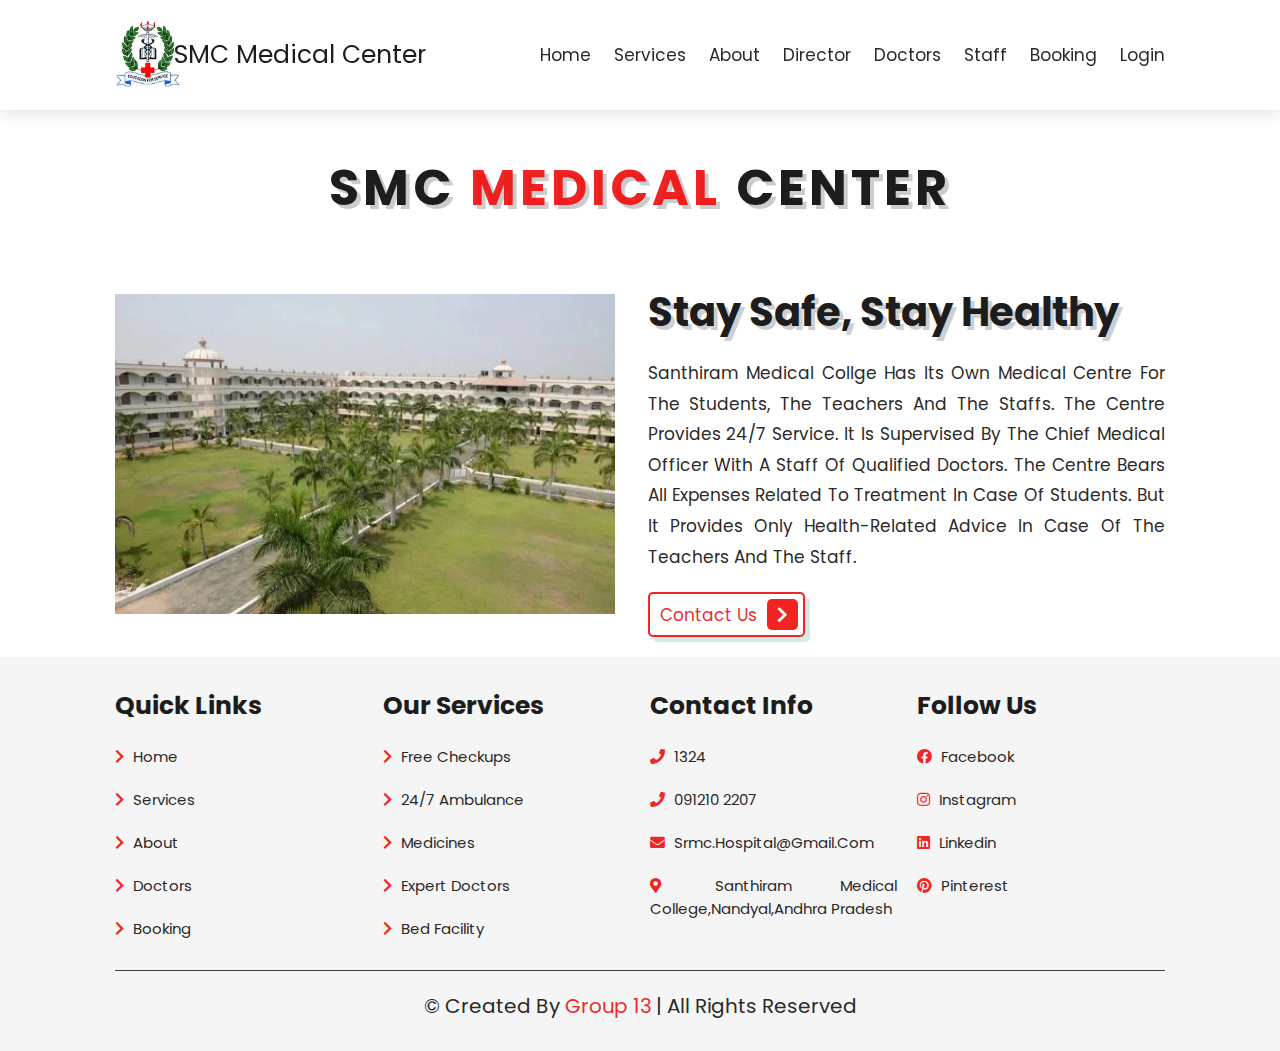
<file: index.html>
<!DOCTYPE html>
<html lang="en">

<head>
    <meta charset="UTF-8">
    <meta http-equiv="X-UA-Compatible" content="IE=edge">
    <meta name="viewport" content="width=device-width, initial-scale=1.0">
    <title>SMC Medical Center</title>
    <link rel="shortcut icon" href="https://juniv.edu/images/favicon.ico">
    <!-- font awesome cdn link  -->
    <link rel="stylesheet" href="https://cdnjs.cloudflare.com/ajax/libs/font-awesome/5.15.4/css/all.min.css">

    <!-- custom css file link  -->
    <link rel="stylesheet" href="style.css">

</head>

<body>

    <!-- header section starts  -->
 
    <header class="header">
        <img src="images/logo.jpeg" alt style="height: 70px; width: 65px;">
        <a href="" class="logo">SMC Medical Center</a>


        <nav class="navbar">
            <a href="index.html">Home</a>
            <a href="/html/services.html">Services</a>
            <a href="/html/about.html">About</a>
            <a href="/html/director.html">Director</a>
            <a href="/html/doctors.html">Doctors</a>
            <a href="/html/staff.html">Staff</a>
            <a href="http://localhost:3000/php/booking.php">Booking</a>
            <a href="http://localhost:3000/php/index.php">Login</a>
        </nav>

        <div id="menu-btn" class="fas fa-bars"></div>

    </header>

    <!-- header section ends -->

    <!-- home section starts  -->

    <h1 class="heading"> SMC <span>Medical</span> center</h1>

    <section class="home" id="home">


        <div class="image">
            <img src="images/home.webp" alt="">
        </div>

        <div class="content">
            <h3>stay safe, stay healthy</h3>
            <p>Santhiram Medical Collge has its own medical centre for the Students, The Teachers and the Staffs. The
                Centre Provides 24/7 Service. It is supervised by the Chief Medical Officer with a Staff of
                Qualified Doctors. The Centre Bears all expenses related to treatment in case of Students. But it
                provides only Health-Related advice in case of the Teachers and the Staff.</p>
            <a href="#" class="btn"> Contact Us <span class="fas fa-chevron-right"></span> </a>
        </div>

    </section>

    <!-- home section ends -->







    <!-- footer section starts  -->

    <section class="footer">

        <div class="box-container">

            <div class="box">
                <h3>quick links</h3>
                <a href="/html/index.html"> <i class="fas fa-chevron-right"></i> Home </a>
                <a href="services.html"> <i class="fas fa-chevron-right"></i> Services </a>
                <a href="about.html"> <i class="fas fa-chevron-right"></i> About </a>
                <a href="doctors.html"> <i class="fas fa-chevron-right"></i> Doctors </a>
                <a href="http://localhost:3000/php/booking.php"> <i class="fas fa-chevron-right"></i> Booking </a>
            </div>

            <div class="box">
                <h3>our services</h3>
                <a href="#"> <i class="fas fa-chevron-right"></i> Free Checkups </a>
                <a href="#"> <i class="fas fa-chevron-right"></i> 24/7 Ambulance </a>
                <a href="#"> <i class="fas fa-chevron-right"></i> Medicines </a>
                <a href="#"> <i class="fas fa-chevron-right"></i> Expert Doctors </a>
                <a href="#"> <i class="fas fa-chevron-right"></i> Bed Facility </a>
            </div>

            <div class="box">
                <h3>contact info</h3>
                <a href="#"> <i class="fas fa-phone"></i> 1324 </a>
                <a href="#"> <i class="fas fa-phone"></i> 091210 2207</a>
                <a href="#"> <i class="fas fa-envelope"></i> srmc.hospital@gmail.com </a>
                <a href="https://www.mappls.com/kskj3m"> <i class="fas fa-map-marker-alt"></i> Santhiram Medical College,Nandyal,Andhra pradesh </a>
            </div>

            <div class="box">
                <h3>follow us</h3>
                <a target="_blank"  href="https://www.facebook.com/santhirammedicalcollege/"><i class="fab fa-facebook"></i> facebook </a>
                <a href="https://www.instagram.com/explore/locations/230516817652678/santhiram-medical-college-general-hospital/?hl=en"> <i class="fab fa-instagram"></i> instagram </a>
                <a href="https://in.linkedin.com/company/santhiram-medical-college-&-general-hospital"> <i class="fab fa-linkedin"></i> linkedin </a>
                <a href="https://www.orchidfoundation.info/college/santhiram-medical-college-nandyal"> <i class="fab fa-pinterest"></i> pinterest </a>
            </div>

        </div>

        <div class="credit">&copy; Created by <span>Group 13</span> | All Rights Reserved </div>

    </section>

    <!-- footer section ends -->


    <!-- custom js file link  -->
    <script src="script.js"></script>

</body>
</html>
</file>
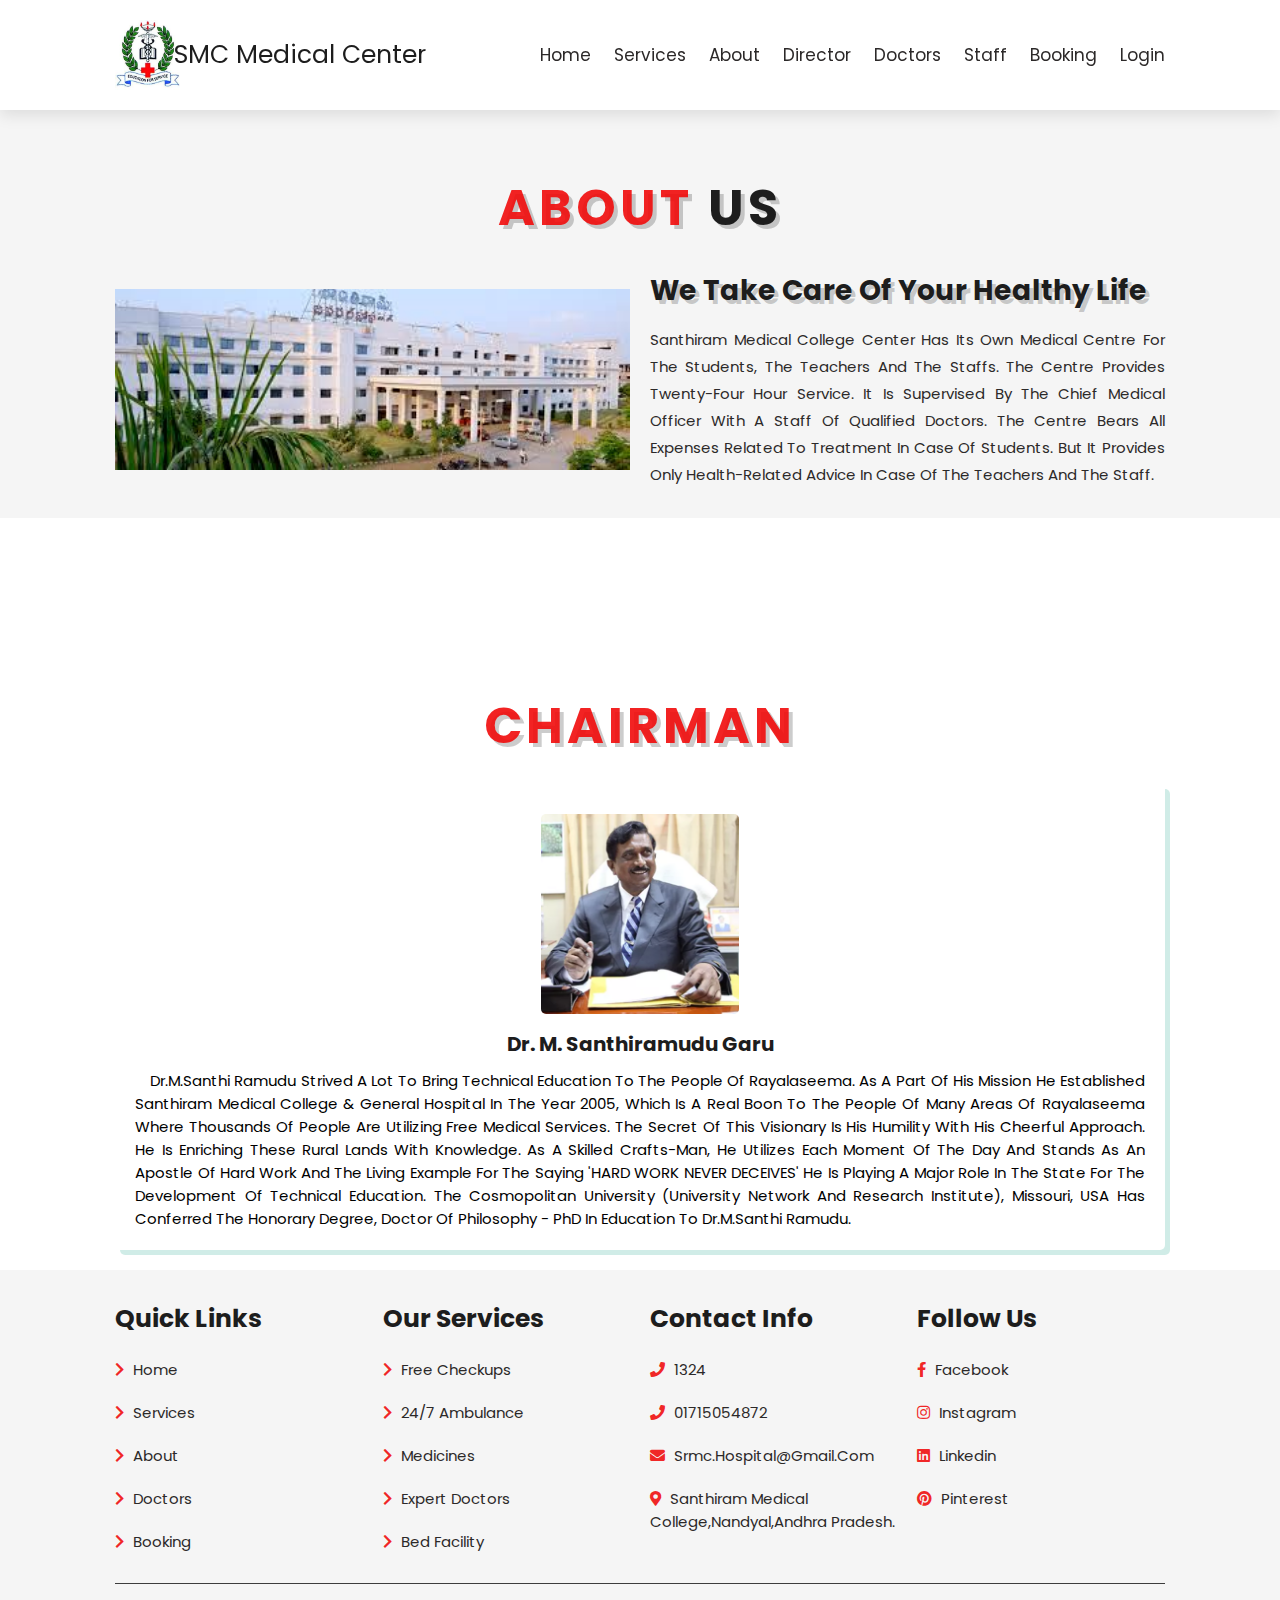
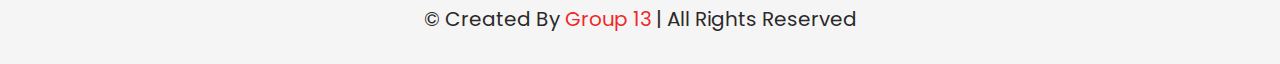
<file: html/about.html>
<!DOCTYPE html>
<html lang="en">

<head>
    <meta charset="UTF-8">
    <meta http-equiv="X-UA-Compatible" content="IE=edge">
    <meta name="viewport" content="width=device-width, initial-scale=1.0">
    <title>SMC Medical Center</title>
    <link rel="shortcut icon" href="https://juniv.edu/images/favicon.ico">
    <!-- font awesome cdn link  -->
    <link rel="stylesheet" href="https://cdnjs.cloudflare.com/ajax/libs/font-awesome/5.15.4/css/all.min.css">

    <!-- custom css file link  -->
    <link rel="stylesheet" href="/css/style.css">
    <link rel="stylesheet" href="/css/about.css">

</head>

<body>

    <!-- header section starts  -->

    <header class="header">
        <img src="../images/logo.jpeg" alt style="height: 70px; width: 65px;">
        <a href="" class="logo">SMC Medical Center</a>

        <nav class="navbar">
            <a href="/html/index.html">home</a>
            <a href="/html/services.html">services</a>
            <a href="/html/about.html">about</a>
            <a href="/html/director.html">director</a>
            <a href="/html/doctors.html">doctors</a>
            <a href="/html/staff.html">staff</a>
            <a href="http://localhost:3000/php/booking.php">booking</a>
            <a href="http://localhost:3000/php/index.php">login</a>
        </nav>

        <div id="menu-btn" class="fas fa-bars"></div>

    </header>

    <!-- header section ends -->






    <!-- about section starts  -->

    <section class="about" id="about">

        <h1 class="heading"> <span>about</span> us </h1>

        <div class="row">

            <div class="image">
                <img src="../images/download.jpg" alt="">
            </div>

            <div class="content">
                <h3>we take care of your healthy life</h3>
                <p class="text">Santhiram Medical College center has its own Medical Centre for the students, the teachers and the staffs.
                    The centre provides twenty-four hour service. It is supervised by the Chief Medical Officer with a
                    staff of qualified doctors. The centre bears all expenses related to treatment in case of students.
                    But it provides only health-related advice in case of the teachers and the staff.
                </p>
            </div>


        </div>
        




    </section>

    <!-- about section ends -->
     <section class="founder" id="founder">

        <h1 class="heading"> <span>Chairman</span> </h1>

        <div class="box-container">

            <div class="box">
                <img src="../images/Chairman.png" alt="">
                <h3>Dr. M. Santhiramudu Garu</h3>
                <div class="share">
                    <p> Dr.M.Santhi Ramudu strived a lot to bring technical education to the people of Rayalaseema.
                         As a part of his Mission he established Santhiram Medical College & General Hospital in the year 2005, 
                         which is a real boon to the people of many areas of rayalaseema where thousands of people are utilizing 
                         free medical services. The secret of this visionary is his humility with his cheerful approach. 
                         He is enriching these rural lands with knowledge. As a skilled crafts-man, he utilizes each moment of 
                         the day and stands as an apostle of hard work and the living example for the saying 'HARD WORK NEVER DECEIVES'    
                         He is playing a major role in the State for the development of technical education. 
                         The cosmopolitan university (university network and research institute), Missouri, USA has conferred the honorary degree,
                          doctor of philosophy - PhD in education to Dr.M.Santhi Ramudu.</p>
                </div>
            </div>


        </div>

    </section>

    <!-- director section  ends -->
   







   <!-- footer section starts  -->

   <section class="footer">

    <div class="box-container">

        <div class="box">
            <h3>quick links</h3>
            <a href="/html/index.html"> <i class="fas fa-chevron-right"></i> home </a>
            <a href="/html/services.html"> <i class="fas fa-chevron-right"></i> services </a>
            <a href="/html/about.html"> <i class="fas fa-chevron-right"></i> about </a>
            <a href="/html/doctors.html"> <i class="fas fa-chevron-right"></i> doctors </a>
            <a href="http://localhost:3000/php/booking.php"> <i class="fas fa-chevron-right"></i> booking </a>
        </div>

        <div class="box">
            <h3>our services</h3>
            <a href="/html/services.html"> <i class="fas fa-chevron-right"></i> Free Checkups </a>
            <a href="/html/services.html"> <i class="fas fa-chevron-right"></i> 24/7 Ambulance </a>
            <a href="/html/services.html"> <i class="fas fa-chevron-right"></i> Medicines </a>
            <a href="/html/doctors.html"> <i class="fas fa-chevron-right"></i> Expert Doctors </a>
            <a href="/html/services.html"> <i class="fas fa-chevron-right"></i> Bed Facility </a>
        </div>

        <div class="box">
            <h3>contact info</h3>
            <a href="#"> <i class="fas fa-phone"></i> 1324 </a>
            <a href="#"> <i class="fas fa-phone"></i> 01715054872 </a>
            <a href="#"> <i class="fas fa-envelope"></i>  srmc.hospital@gmail.com  </a>
            <a href="https://www.mappls.com/kskj3m"> <i class="fas fa-map-marker-alt"></i>  Santhiram Medical College,Nandyal,Andhra pradesh. </a>
        </div>

        <div class="box">
            <h3>follow us</h3>
            <a href="https://www.facebook.com/santhirammedicalcollege/"> <i class="fab fa-facebook-f"></i> facebook </a>
            <a href="https://www.instagram.com/explore/locations/230516817652678/santhiram-medical-college-general-hospital/?hl=en"><i class="fab fa-instagram"></i> instagram </a>
            <a href="https://in.linkedin.com/company/santhiram-medical-college-&-general-hospital"> <i class="fab fa-linkedin"></i> linkedin </a>
            <a href="https://www.orchidfoundation.info/college/santhiram-medical-college-nandyal"> <i class="fab fa-pinterest"></i> pinterest </a>
        </div>

    </div>

    <div class="credit">&copy; Created by <span>Group 13</span> | All Rights Reserved </div>

</section>

<!-- footer section ends -->



    <!-- custom js file link  -->
    <script src="../java script/script.js"></script>

</body>

</html>
</file>
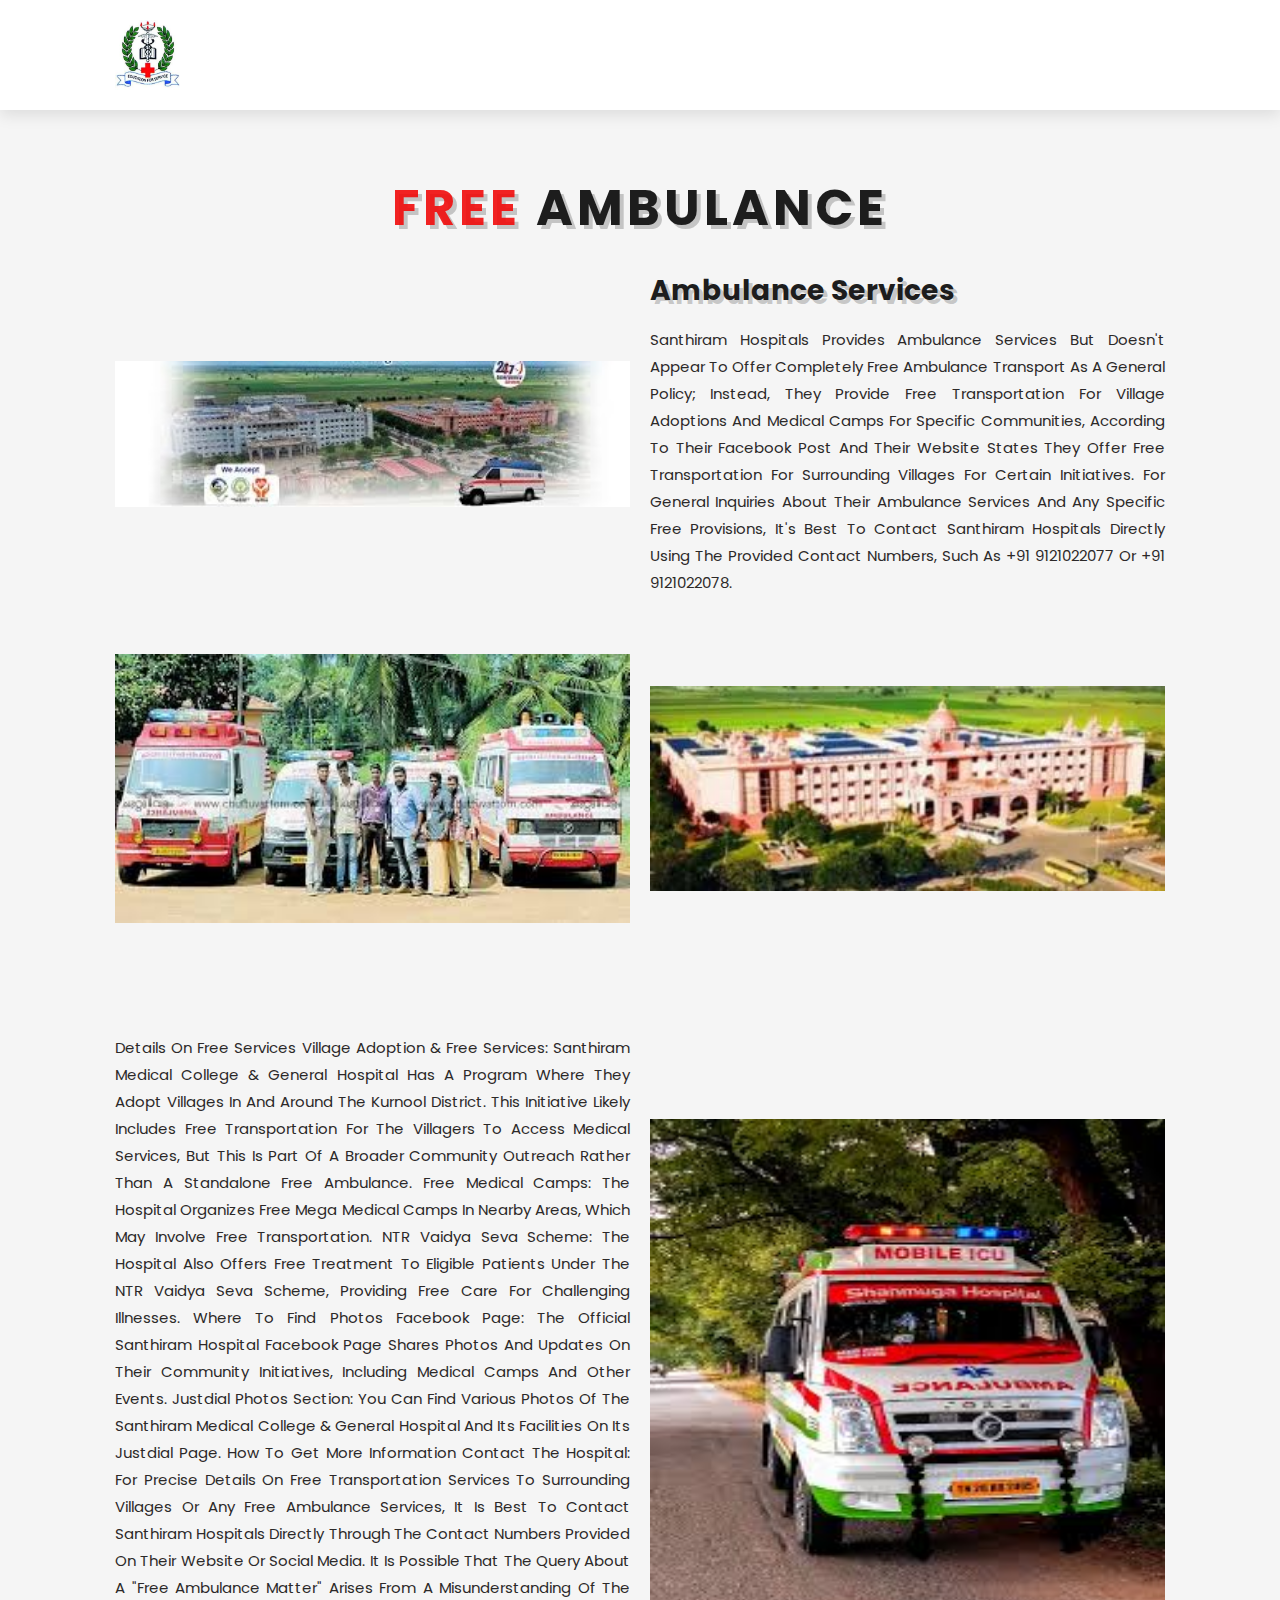
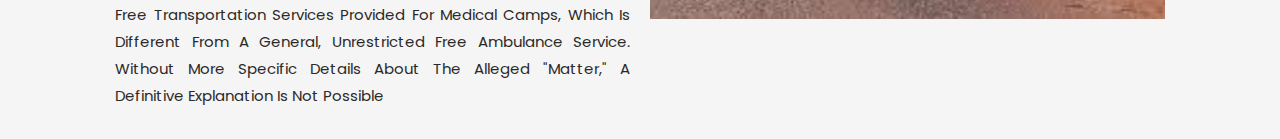
<file: html/ambulence.html>
<!DOCTYPE html>
<html lang="en">

<head>
    <meta charset="UTF-8">
    <meta http-equiv="X-UA-Compatible" content="IE=edge">
    <meta name="viewport" content="width=device-width, initial-scale=1.0">
    <title>SMC Medical Center</title>
    <link rel="shortcut icon" href="https://juniv.edu/images/favicon.ico">
    <!-- font awesome cdn link  -->
    <link rel="stylesheet" href="https://cdnjs.cloudflare.com/ajax/libs/font-awesome/5.15.4/css/all.min.css">

    <!-- custom css file link  -->
    <link rel="stylesheet" href="/css/style.css">
    <link rel="stylesheet" href="/css/about.css">

</head>

<body>

    <!-- header section starts  -->

    <header class="header">
        <img src="../images/logo.jpeg" alt style="height: 70px; width: 65px;">
    </header>
    <section class="about" id="about">

        <h1 class="heading"> <span>Free</span> Ambulance </h1>

        <div class="row">

            <div class="image">
                <img src="../images/a3.jpg" alt="">
            </div>

            <div class="content">
                <h3>Ambulance Services</h3>
                <p class="text">Santhiram Hospitals provides ambulance services but doesn't appear to offer completely 
                    free ambulance transport as a general policy; instead, they provide free transportation for village 
                    adoptions and medical camps for specific communities, according to their Facebook post and their website
                    states they offer free transportation for surrounding villages for certain initiatives. 
                    For general inquiries about their ambulance services and any specific free provisions, it's best to
                     contact Santhiram Hospitals directly using the provided contact numbers, such as +91 9121022077 or 
                     +91 9121022078. 
                </p>
            </div>


        </div>
        <br>
        <br>
        <br>
        <div class="row">

            <div class="image">
                   <img src="../images/a1.jpg" alt="">
            </div>
            <div class="image">
                <div class="content">
                
                   <img src="../images/a5.jpg" alt="">
                </div>

                
                
            </div>


        </div>
        <br>
        <br>
        <br>
        <br>
        <br>
        <br>
        <div class="row">

            <div class="image">
                <div class="content">
                 <p class="text">
                    Details on Free Services
Village Adoption & Free Services: Santhiram Medical College & General Hospital has a program where they adopt villages in and around the Kurnool district. This initiative likely includes free transportation for the villagers to access medical services, but this is part of a broader community outreach rather than a standalone free ambulance. 
Free Medical Camps: The hospital organizes free mega medical camps in nearby areas, which may involve free transportation. 
NTR Vaidya Seva Scheme: The hospital also offers free treatment to eligible patients under the NTR Vaidya Seva scheme, providing free care for challenging illnesses. 
Where to Find Photos
Facebook Page: The official Santhiram Hospital Facebook page shares photos and updates on their community initiatives, including medical camps and other events. 
Justdial Photos Section: You can find various photos of the Santhiram Medical College & General Hospital and its facilities on its Justdial page. 
How to Get More Information 
Contact the Hospital: For precise details on free transportation services to surrounding villages or any free ambulance services, it is best to contact Santhiram Hospitals directly through the contact numbers provided on their website or social media.
It is possible that the query about a "free ambulance matter" arises from a misunderstanding of the free transportation services provided for medical camps, which is different from a general, unrestricted free ambulance service. Without more specific details about the alleged "matter," a definitive explanation is not possible
                 </p>
                </div>
                   
            </div>
            <div class="content">
                <div class="image">
                  <img src="../images/a2.jpg" alt="" height="500" width="200">
                </div>
            </div>


                
                
            </div>


        </div>
        
        




    </section>
</body>
</html>
</file>
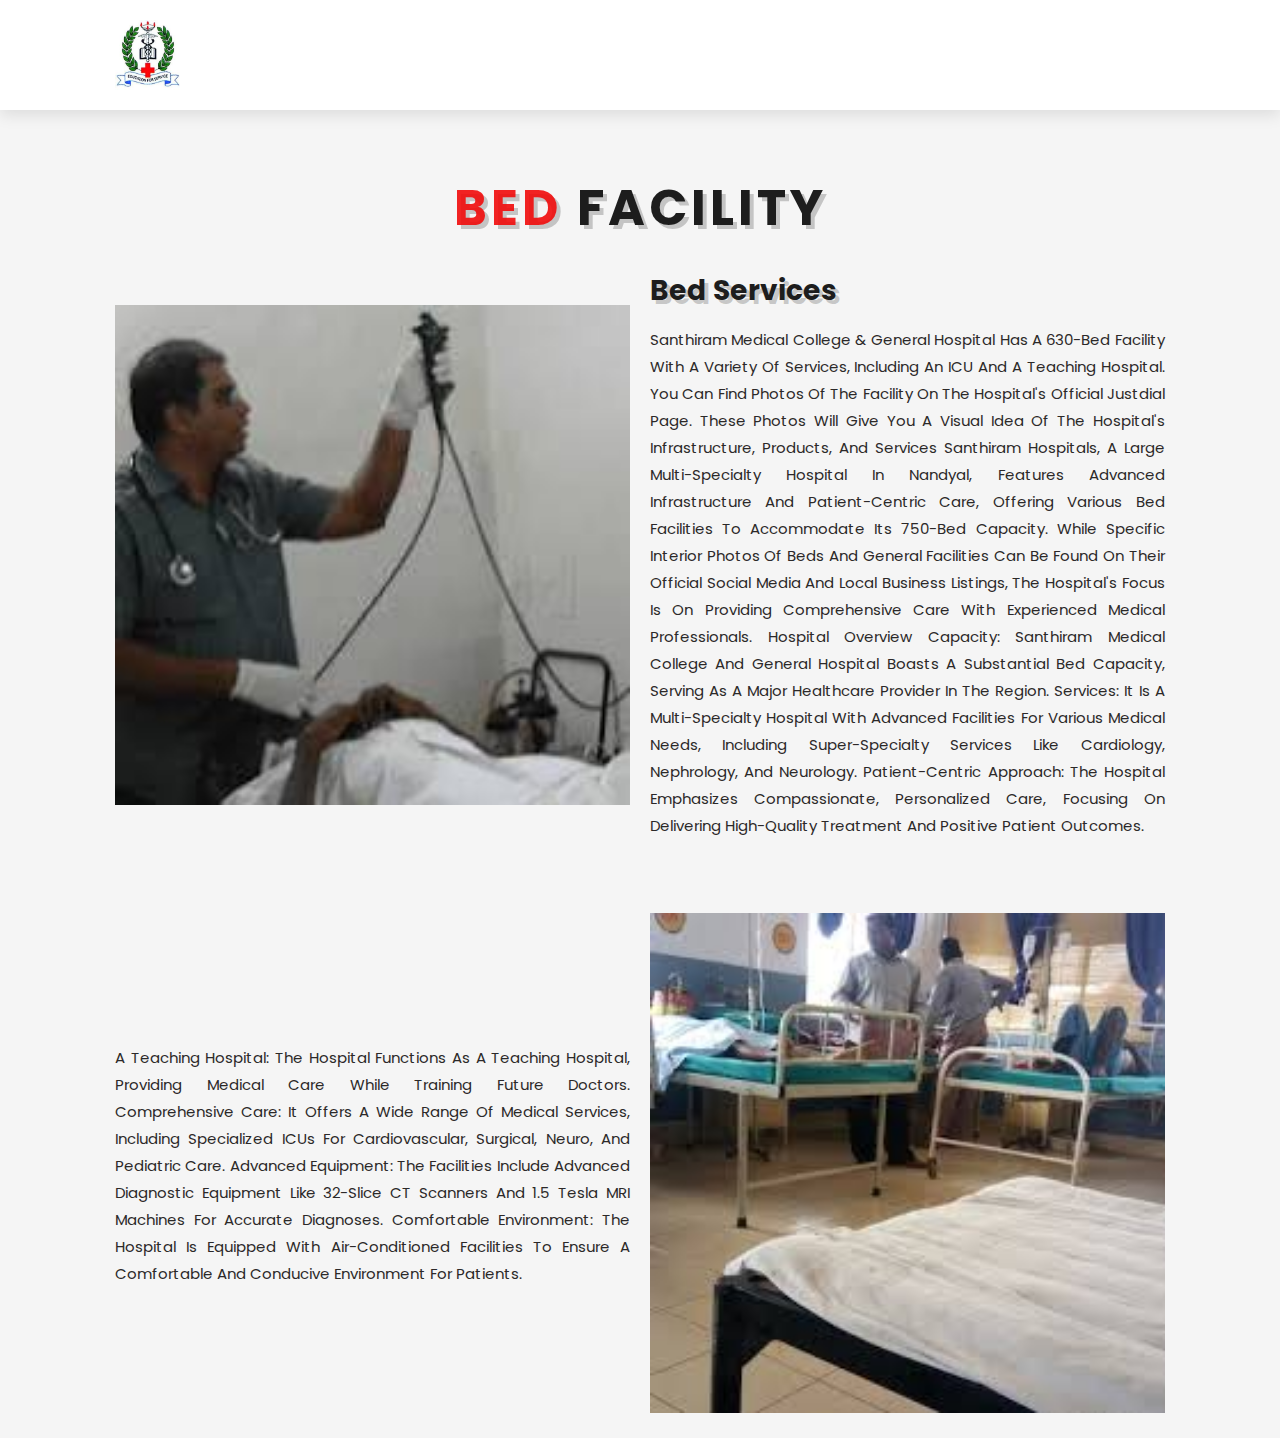
<file: html/bed.html>
<!DOCTYPE html>
<html lang="en">

<head>
    <meta charset="UTF-8">
    <meta http-equiv="X-UA-Compatible" content="IE=edge">
    <meta name="viewport" content="width=device-width, initial-scale=1.0">
    <title>SMC Medical Center</title>
    <link rel="shortcut icon" href="https://juniv.edu/images/favicon.ico">
    <!-- font awesome cdn link  -->
    <link rel="stylesheet" href="https://cdnjs.cloudflare.com/ajax/libs/font-awesome/5.15.4/css/all.min.css">

    <!-- custom css file link  -->
    <link rel="stylesheet" href="/css/style.css">
    <link rel="stylesheet" href="/css/about.css">

</head>

<body>

    <!-- header section starts  -->

    <header class="header">
        <img src="../images/logo.jpeg" alt style="height: 70px; width: 65px;">
    </header>
    <section class="about" id="about">

        <h1 class="heading"> <span>Bed</span> Facility </h1>

        <div class="row">

            <div class="image">
                <img src="../images/bed1.jpg" alt="" height="500" width="200">
            </div>

            <div class="content">
                <h3>Bed Services</h3>
                <p class="text">
                    Santhiram Medical College & General Hospital has a 630-bed facility with a variety of services, including an ICU and a teaching hospital. You can find photos of the facility on the hospital's official Justdial page. These photos will give you a visual idea of the hospital's infrastructure, products, and services 
                    Santhiram Hospitals, a large multi-specialty hospital in Nandyal, features advanced infrastructure and patient-centric care, offering various bed facilities to accommodate its 750-bed capacity. While specific interior photos of beds and general facilities can be found on their official social media and local business listings, the hospital's focus is on providing comprehensive care with experienced medical professionals.  
Hospital Overview
Capacity: Santhiram Medical College and General Hospital boasts a substantial bed capacity, serving as a major healthcare provider in the region. 
Services: It is a multi-specialty hospital with advanced facilities for various medical needs, including super-specialty services like cardiology, nephrology, and neurology. 
Patient-Centric Approach: The hospital emphasizes compassionate, personalized care, focusing on delivering high-quality treatment and positive patient outcomes. 
                </p>
            </div>


        </div>
        <br>
        <br>
        <br>    
        <br>
        <div class="row">

            <div class="image">
                <div class="content">
                 <p class="text">
                    A Teaching Hospital: The hospital functions as a teaching hospital, providing medical care while training future doctors. 
Comprehensive Care: It offers a wide range of medical services, including specialized ICUs for cardiovascular, surgical, neuro, and pediatric care. 
Advanced Equipment: The facilities include advanced diagnostic equipment like 32-slice CT scanners and 1.5 Tesla MRI machines for accurate diagnoses. 
Comfortable Environment: The hospital is equipped with air-conditioned facilities to ensure a comfortable and conducive environment for patients. 
                 </p>
                </div>
                   
            </div>
            <div class="content">
                <div class="image">
                  <img src="../images/bed2.jpg" alt="" height="500" width="200">
                </div>
            </div>


                
                
            </div>


        </div>
        
        




    </section>
</body>
</html>
</file>
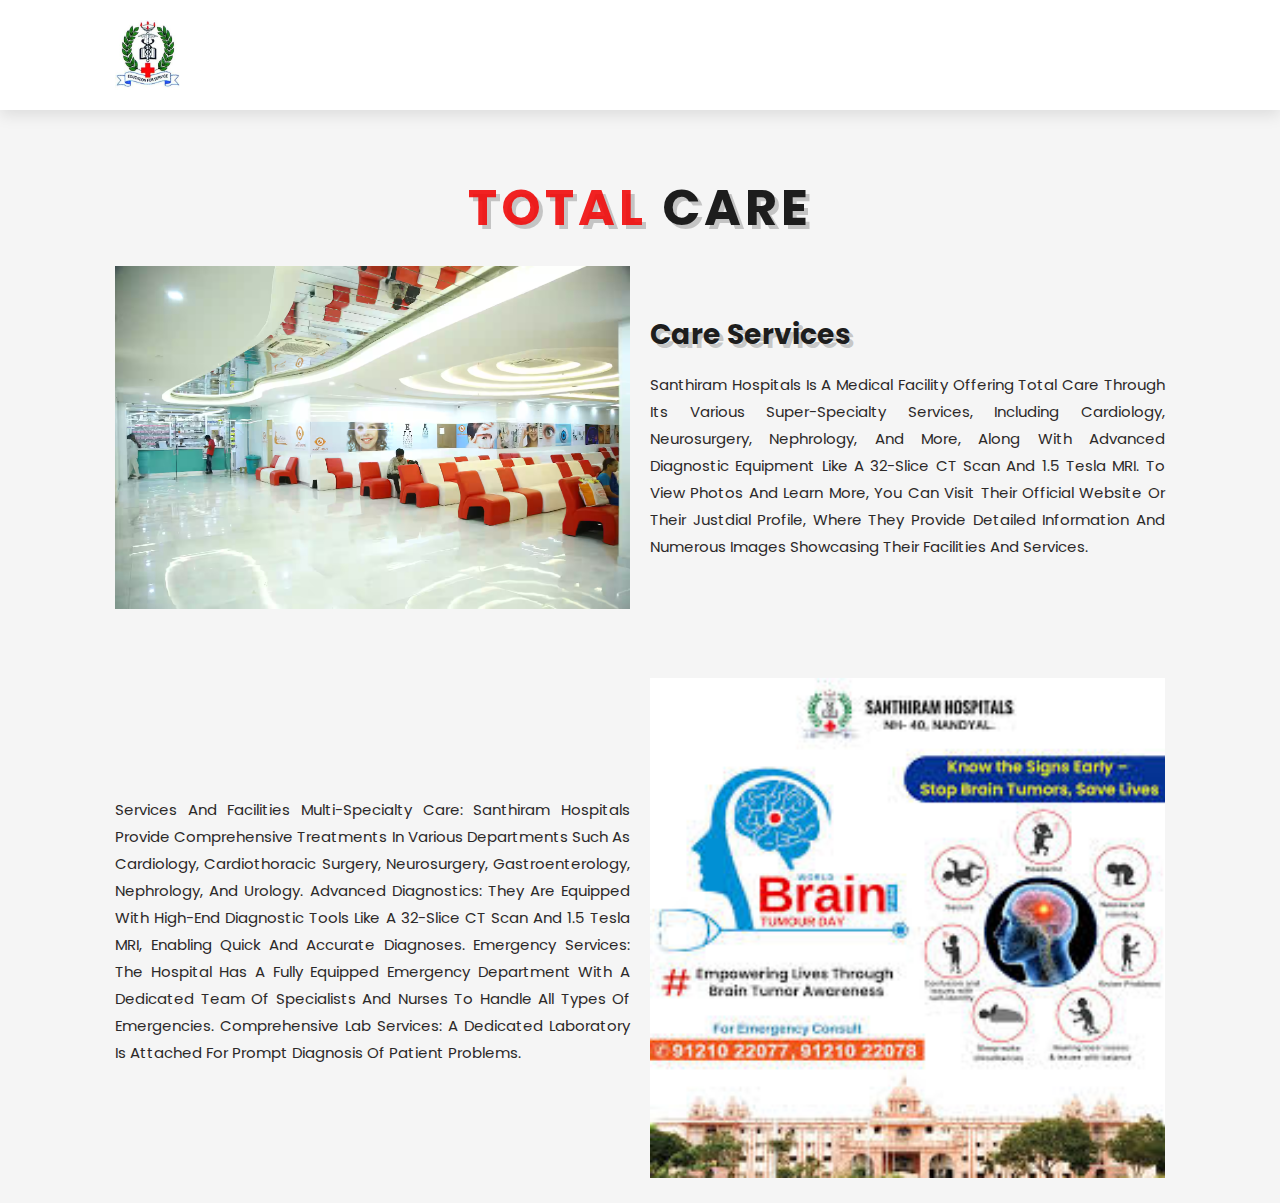
<file: html/care.html>
<!DOCTYPE html>
<html lang="en">

<head>
    <meta charset="UTF-8">
    <meta http-equiv="X-UA-Compatible" content="IE=edge">
    <meta name="viewport" content="width=device-width, initial-scale=1.0">
    <title>SMC Medical Center</title>
    <link rel="shortcut icon" href="https://juniv.edu/images/favicon.ico">
    <!-- font awesome cdn link  -->
    <link rel="stylesheet" href="https://cdnjs.cloudflare.com/ajax/libs/font-awesome/5.15.4/css/all.min.css">

    <!-- custom css file link  -->
    <link rel="stylesheet" href="/css/style.css">
    <link rel="stylesheet" href="/css/about.css">

</head>

<body>

    <!-- header section starts  -->

    <header class="header">
        <img src="../images/logo.jpeg" alt style="height: 70px; width: 65px;">
    </header>
    <section class="about" id="about">

        <h1 class="heading"> <span>Total</span> Care </h1>

        <div class="row">

            <div class="image">
                <img src="../images/care3.avif" alt="">
            </div>

            <div class="content">
                <h3>Care Services</h3>
                <p class="text">
                   Santhiram Hospitals is a medical facility offering total care through its various super-specialty services,
                    including Cardiology, Neurosurgery, Nephrology, and more, along with advanced diagnostic equipment like a 
                    32-slice CT scan and 1.5 Tesla MRI. To view photos and learn more, you can visit their official website or
                   their Justdial profile, where they provide detailed information and numerous images showcasing their facilities 
                    and services.  
                </p>
            </div>


        </div>
        <br>
        <br>
        <br>    
        <br>
        <div class="row">

            <div class="image">
                <div class="content">
                 <p class="text">
                   Services and Facilities 
Multi-Specialty Care: Santhiram Hospitals provide comprehensive treatments in various departments such as Cardiology, Cardiothoracic Surgery, Neurosurgery, Gastroenterology, Nephrology, and Urology.
Advanced Diagnostics: They are equipped with high-end diagnostic tools like a 32-slice CT scan and 1.5 Tesla MRI, enabling quick and accurate diagnoses.
Emergency Services: The hospital has a fully equipped emergency department with a dedicated team of specialists and nurses to handle all types of emergencies.
Comprehensive Lab Services: A dedicated laboratory is attached for prompt diagnosis of patient problems.
                </div>
                   
            </div>
            <div class="content">
                <div class="image">
                  <img src="../images/care2.jpg" alt="" height="500" width="200">
                </div>
            </div>


                
                
            </div>


        </div>
        
        




    </section>
</body>
</html>
</file>
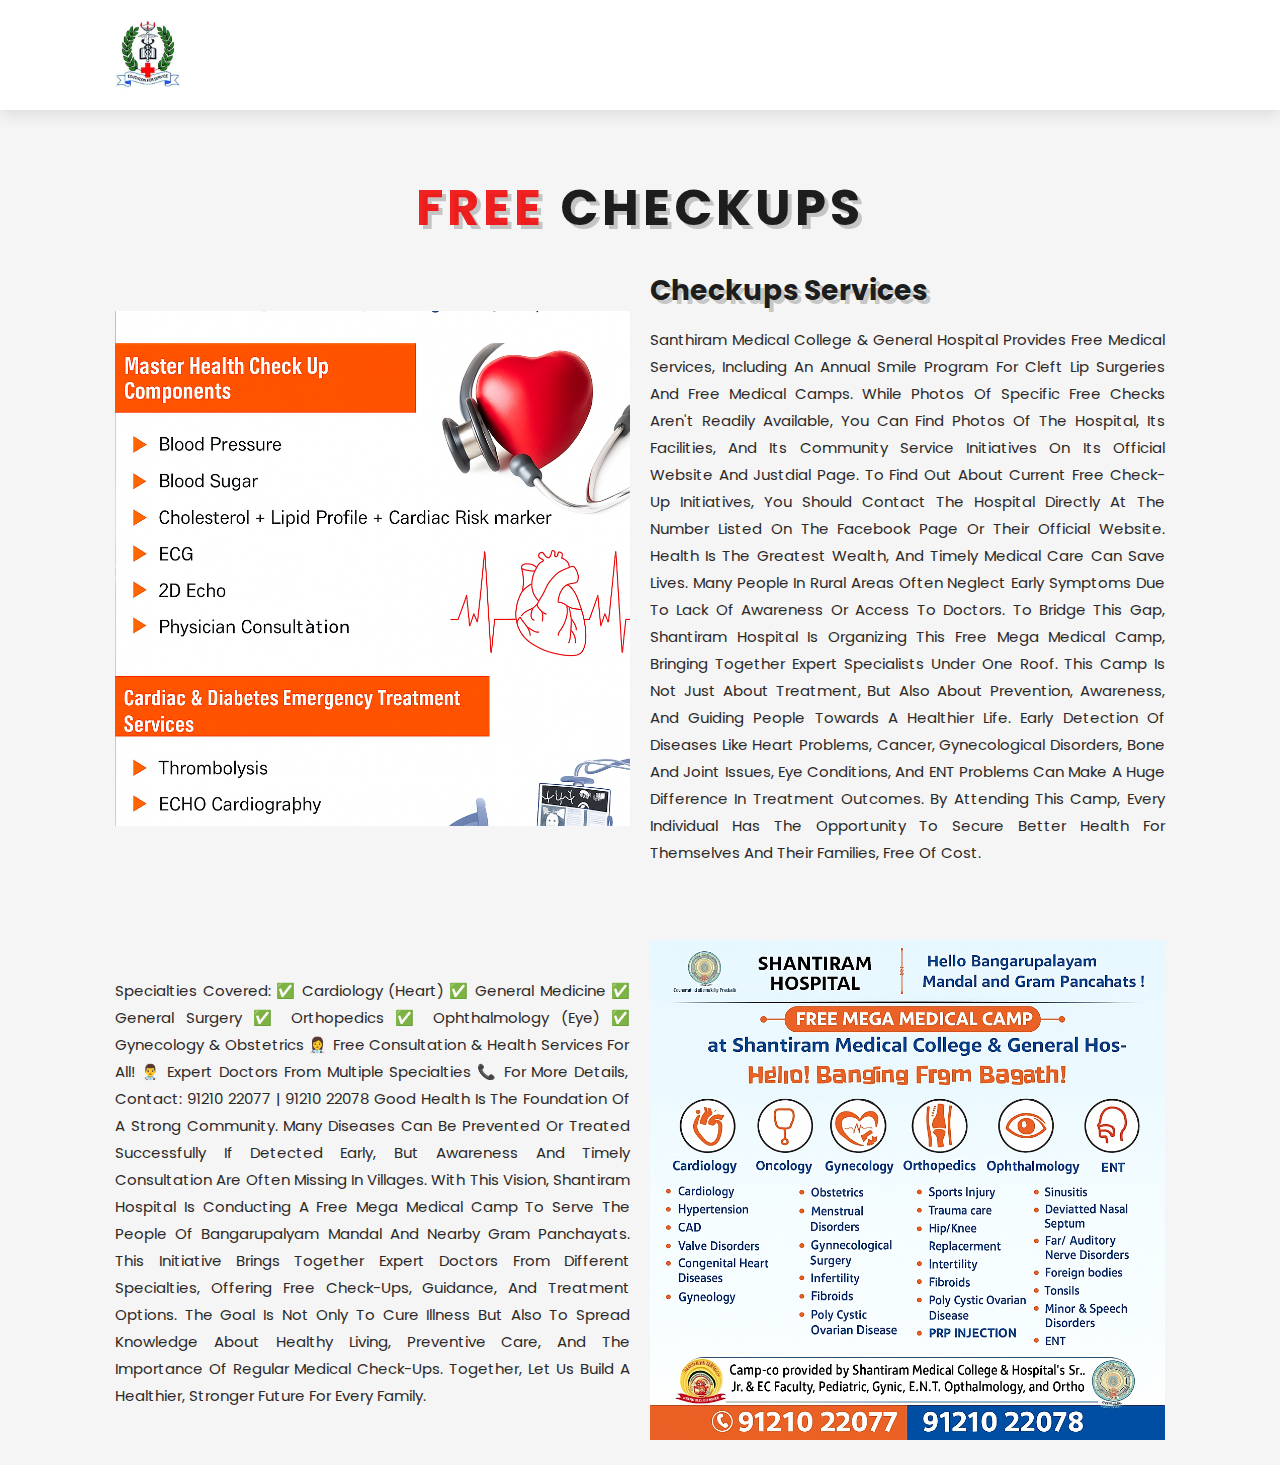
<file: html/free.html>
<!DOCTYPE html>
<html lang="en">

<head>
    <meta charset="UTF-8">
    <meta http-equiv="X-UA-Compatible" content="IE=edge">
    <meta name="viewport" content="width=device-width, initial-scale=1.0">
    <title>SMC Medical Center</title>
    <link rel="shortcut icon" href="https://juniv.edu/images/favicon.ico">
    <!-- font awesome cdn link  -->
    <link rel="stylesheet" href="https://cdnjs.cloudflare.com/ajax/libs/font-awesome/5.15.4/css/all.min.css">

    <!-- custom css file link  -->
    <link rel="stylesheet" href="/css/style.css">
    <link rel="stylesheet" href="/css/about.css">

</head>

<body>

    <!-- header section starts  -->

    <header class="header">
        <img src="../images/logo.jpeg" alt style="height: 70px; width: 65px;">
    </header>
    <section class="about" id="about">

        <h1 class="heading"> <span>Free</span> Checkups </h1>

        <div class="row">

            <div class="image">
                <img src="../images/check2.png" alt="">
            </div>

            <div class="content">
                <h3>Checkups Services</h3>
                <p class="text">
                    Santhiram Medical College & General Hospital provides free medical services, including an annual smile
                     program for cleft lip surgeries and free medical camps. While photos of specific free checks aren't 
                     readily available, you can find photos of the hospital, its facilities, and its community service 
                     initiatives on its official website and Justdial page. To find out about current free check-up initiatives, 
                     you should contact the hospital directly at the number listed on the Facebook page or their official website.
                     Health is the greatest wealth, and timely medical care can save lives. Many people in rural areas often neglect early symptoms due to lack of awareness or access to doctors. To bridge this gap, Shantiram Hospital is organizing this Free Mega Medical Camp, bringing together expert specialists under one roof. This camp is not just about treatment, but also about prevention, awareness, and guiding people towards a healthier life. Early detection of diseases like heart problems, cancer, gynecological disorders, bone and joint issues, eye conditions, and ENT problems can make a huge difference in treatment outcomes. By attending this camp, every individual has the opportunity to secure better health for themselves and their families, free of cost. 
                </p>
            </div>


        </div>
        <br>
        <br>
        <br>    
        <br>
        <div class="row">

            <div class="image">
                <div class="content">
                 <p class="text">
                    Specialties Covered:
                  ✅ Cardiology (Heart)
                  ✅ General Medicine
                  ✅ General Surgery
                  ✅ Orthopedics
                  ✅ Ophthalmology (Eye)
                  ✅ Gynecology & Obstetrics
👩‍⚕️ Free Consultation & Health Services for All!
👨‍⚕️ Expert Doctors from Multiple Specialties
📞 For More Details, Contact: 91210 22077 | 91210 22078
Good health is the foundation of a strong community. Many diseases can be prevented or treated successfully if detected early, but awareness and timely consultation are often missing in villages. With this vision, Shantiram Hospital is conducting a Free Mega Medical Camp to serve the people of Bangarupalyam Mandal and nearby Gram Panchayats. This initiative brings together expert doctors from different specialties, offering free check-ups, guidance, and treatment options. The goal is not only to cure illness but also to spread knowledge about healthy living, preventive care, and the importance of regular medical check-ups. Together, let us build a healthier, stronger future for every family.
                 </p>
                </div>
                   
            </div>
            <div class="content">
                <div class="image">
                  <img src="../images/check1.png" alt="" height="500" width="200">
                </div>
            </div>


                
                
            </div>


        </div>
        
        




    </section>
</body>
</html>
</file>
<file: style.css>
@import url('https://fonts.googleapis.com/css2?family=Poppins:wght@100;200;300;400;500;600;700&display=swap');

:root{
    --green:#f00a0ae5;
    --black:rgb(29, 29, 29);
    --light-color:rgb(44, 41, 41);
    --box-shadow:.5rem .5rem 0 rgba(22, 160, 133, .2);
    --text-shadow:.4rem .4rem 0 rgba(0, 0, 0, .2);
    --border:.2rem solid var(--green);
}

*{
    font-family: 'Poppins', sans-serif;
    margin:0; padding: 0;
    box-sizing: border-box;
    outline: none; border: none;
    text-transform: capitalize;
    transition: all .2s ease-out;
    text-decoration: none;
}

html{
    font-size: 62.5%;
    overflow-x: hidden;
    scroll-padding-top: 7rem;
    scroll-behavior: smooth;
}

section{
    padding:2rem 9%;
    text-align: justify;
}

section:nth-child(even){
    background: #f5f5f5;
}

.heading{
    padding-top: 15rem;
    padding-bottom: 2rem;
    text-align: center;
    text-shadow: var(--text-shadow);
    text-transform: uppercase;
    color:var(--black);
    font-size: 5rem;
    letter-spacing: .4rem;
}

.heading span{
    text-transform: uppercase;
    color:var(--green);
}

.btn{
    display: inline-block;
    margin-top: 1rem;
    padding: .5rem;
    padding-left: 1rem;
    border:var(--border);
    border-radius: .5rem;
    box-shadow: var(--box-shadow);
    color:var(--green);
    cursor: pointer;
    font-size: 1.7rem;
    background: #fff;
}

.btn span{
    padding:.7rem 1rem;
    border-radius: .5rem;
    background: var(--green);
    color:#fff;
    margin-left: .5rem;
}

.btn:hover{
    background: var(--green);
    color:#fff;
}

.btn:hover span{
    color: var(--green);
    background:#fff;
    margin-left: 1rem;
}

.header{
    padding:2rem 9%;
    position: fixed;
    top:0; left: 0; right: 0;
    z-index: 1000;
    box-shadow: 0 .5rem 1.5rem rgba(0, 0, 0, .1);
    display: flex;
    align-items: center;
    justify-content: space-between;
    background: #fff;
}

.header .logo{
    font-size: 2.5rem;
    color: var(--black);
    width: 100;
    margin-left: -100px;
}

.header .logo i{
    color: var(--green);
}

.header .navbar a{
    font-size: 1.7rem;
    color: var(--light-color);
    margin-left: 2rem;
}

.header .navbar a:hover{
    color: white;
    padding: 5px;
    background-color: #8CD2AB;
    border-radius: 20%;
    font-weight: 700;
}

#menu-btn{
    font-size: 2.5rem;
    border-radius: .5rem;
    background: #eee;
    color:var(--green);
    padding: 1rem 1.5rem;
    cursor: pointer;
    display: none;
}







.home{
    display: flex;
    align-items: center;
    flex-wrap: wrap;
    gap:1.5rem;
    padding-top: 3rem;
}

.home .image{
    flex:1 1 45rem;
}

.home .image img{
    width: 500px;
    height: 320px;
}

.home .content{
    flex:1 1 45rem;
}

.home .content h3{
    font-size: 4rem;
    color:var(--black);
    line-height: 1.8;
    text-shadow: var(--text-shadow);
}

.home .content p{
    font-size: 1.7rem;
    color:var(--light-color);
    line-height: 1.8;
    padding: 1rem 0;
}













.footer .box-container{
    display: grid;
    grid-template-columns: repeat(auto-fit, minmax(22rem, 1fr));
    gap:2rem;
    
}

.footer .box-container .box h3{
    font-size: 2.5rem;
    color:var(--black);
    padding: 1rem 0;
}

.footer .box-container .box a{
    display: block;
    font-size: 1.5rem;
    color:var(--light-color);
    padding: 1rem 0;
}

.footer .box-container .box a i{
    padding-right: .5rem;
    color:var(--green);
}

.footer .box-container .box a:hover i{
    padding-right:2rem;
}

.footer .credit{
    padding: 1rem;
    padding-top: 2rem;
    margin-top: 2rem;
    text-align: center;
    font-size: 2rem;
    color:var(--light-color);
    border-top: .1rem solid rgba(0, 0, 0, 0.753);
}

.footer .credit span{
    color:var(--green);
}









/* media queries  */
@media (max-width:991px){

    html{
        font-size: 55%;
    }

    .header{
        padding: 2rem;
    }

    section{
        padding:2rem;
    }

}

@media (max-width:768px){

    #menu-btn{
        display: initial;
    }

    .header .navbar{
        position: absolute;
        top:115%; right: 2rem;
        border-radius: .5rem;
        box-shadow: var(--box-shadow);
        width: 30rem;
        border: var(--border);
        background: rgb(241, 45, 45);
        transform: scale(0);
        opacity: 0;
        transform-origin: top right;
        transition: none;
    }

    .header .navbar.active{
        transform: scale(1);
        opacity: 1;
        transition: .2s ease-out;
    }

    .header .navbar a{
        font-size: 2rem;
        display: block;
        margin:2.5rem;
    }

}

@media (max-width:450px){

    html{
        font-size: 50%;
    }

}
</file>
<file: css/style.css>
@import url('https://fonts.googleapis.com/css2?family=Poppins:wght@100;200;300;400;500;600;700&display=swap');

:root{
    --green:#f00a0ae5;
    --black:rgb(29, 29, 29);
    --light-color:rgb(44, 41, 41);
    --box-shadow:.5rem .5rem 0 rgba(22, 160, 133, .2);
    --text-shadow:.4rem .4rem 0 rgba(0, 0, 0, .2);
    --border:.2rem solid var(--green);
}

*{
    font-family: 'Poppins', sans-serif;
    margin:0; padding: 0;
    box-sizing: border-box;
    outline: none; border: none;
    text-transform: capitalize;
    transition: all .2s ease-out;
    text-decoration: none;
}

html{
    font-size: 62.5%;
    overflow-x: hidden;
    scroll-padding-top: 7rem;
    scroll-behavior: smooth;
}

section{
    padding:2rem 9%;
}

section:nth-child(even){
    background: #f5f5f5;
}

.heading{
    padding-top: 15rem;
    padding-bottom: 2rem;
    text-align: center;
    text-shadow: var(--text-shadow);
    text-transform: uppercase;
    color:var(--black);
    font-size: 5rem;
    letter-spacing: .4rem;
}

.heading span{
    text-transform: uppercase;
    color:var(--green);
}

.btn{
    display: inline-block;
    margin-top: 1rem;
    padding: .5rem;
    padding-left: 1rem;
    border:var(--border);
    border-radius: .5rem;
    box-shadow: var(--box-shadow);
    color:var(--green);
    cursor: pointer;
    font-size: 1.7rem;
    background: #fff;
}

.btn span{
    padding:.7rem 1rem;
    border-radius: .5rem;
    background: var(--green);
    color:#fff;
    margin-left: .5rem;
}

.btn:hover{
    background: var(--green);
    color:#fff;
}

.btn:hover span{
    color: var(--green);
    background:#fff;
    margin-left: 1rem;
}

.header{
    padding:2rem 9%;
    position: fixed;
    top:0; left: 0; right: 0;
    z-index: 1000;
    box-shadow: 0 .5rem 1.5rem rgba(0, 0, 0, .1);
    display: flex;
    align-items: center;
    justify-content: space-between;
    background: #fff;
}

.header .logo{
    font-size: 2.5rem;
    color: var(--black);
    width: 100;
    margin-left: -100px;
}

.header .logo i{
    color: var(--green);
}

.header .navbar a{
    font-size: 1.7rem;
    color: var(--light-color);
    margin-left: 2rem;
}

.header .navbar a:hover{
    color: white;
    padding: 5px;
    background-color: #8CD2AB;
    border-radius: 20%;
    font-weight: 700;
}

#menu-btn{
    font-size: 2.5rem;
    border-radius: .5rem;
    background: #eee;
    color:var(--green);
    padding: 1rem 1.5rem;
    cursor: pointer;
    display: none;
}







.home{
    display: flex;
    align-items: center;
    flex-wrap: wrap;
    gap:1.5rem;
    padding-top: 3rem;
}

.home .image{
    flex:1 1 45rem;
}

.home .image img{
    width: 500px;
    height: 320px;
}

.home .content{
    flex:1 1 45rem;
}

.home .content h3{
    font-size: 4rem;
    color:var(--black);
    line-height: 1.8;
    text-shadow: var(--text-shadow);
}

.home .content p{
    font-size: 1.7rem;
    color:var(--light-color);
    line-height: 1.8;
    padding: 1rem 0;
}













.footer .box-container{
    display: grid;
    grid-template-columns: repeat(auto-fit, minmax(22rem, 1fr));
    gap:2rem;
    
}

.footer .box-container .box h3{
    font-size: 2.5rem;
    color:var(--black);
    padding: 1rem 0;
}

.footer .box-container .box a{
    display: block;
    font-size: 1.5rem;
    color:var(--light-color);
    padding: 1rem 0;
}

.footer .box-container .box a i{
    padding-right: .5rem;
    color:var(--green);
}

.footer .box-container .box a:hover i{
    padding-right:2rem;
}

.footer .credit{
    padding: 1rem;
    padding-top: 2rem;
    margin-top: 2rem;
    text-align: center;
    font-size: 2rem;
    color:var(--light-color);
    border-top: .1rem solid rgba(0, 0, 0, 0.753);
}

.footer .credit span{
    color:var(--green);
}









/* media queries  */
@media (max-width:991px){

    html{
        font-size: 55%;
    }

    .header{
        padding: 2rem;
    }

    section{
        padding:2rem;
    }

}

@media (max-width:768px){

    #menu-btn{
        display: initial;
    }

    .header .navbar{
        position: absolute;
        top:115%; right: 2rem;
        border-radius: .5rem;
        box-shadow: var(--box-shadow);
        width: 30rem;
        border: var(--border);
        background: rgb(241, 45, 45);
        transform: scale(0);
        opacity: 0;
        transform-origin: top right;
        transition: none;
    }

    .header .navbar.active{
        transform: scale(1);
        opacity: 1;
        transition: .2s ease-out;
    }

    .header .navbar a{
        font-size: 2rem;
        display: block;
        margin:2.5rem;
    }

}

@media (max-width:450px){

    html{
        font-size: 50%;
    }

}
</file>
<file: css/about.css>
.about .row{
    display: flex;
    align-items: center;
    flex-wrap: wrap;
    gap:2rem;
}

.about .row .image{
    flex:1 1 45rem;
}

.about .row .image img{
    width: 100%;
}

.about .row .content{
    flex:1 1 45rem;
}

.about .row .content h3{
    color: var(--black);
    text-shadow: var(--text-shadow);
    font-size: 2.8rem;
    line-height: 1.8;
}

.about .row .content p{
    color: var(--light-color);
    padding:1rem 0;
    font-size: 1.5rem;
    line-height: 1.8;
    text-align:justify;
}


.founder .box-container{
    display: grid;
    grid-template-columns: repeat(auto-fit, minmax(30rem, 1fr));
    gap:2rem;
}

.founder .box-container .box{
    text-align: center;
    background:#fff;
    border-radius: .5rem;
    border:var(rgb(44, 4, 94));
    box-shadow: var(--box-shadow);
    padding:2rem;
}

.founder .box-container .box img{
    height: 20rem;
    border:var(black);
    border-radius: .5rem;
    margin-top: 1rem;
    margin-bottom: 1rem;
}

.founder .box-container .box h3{
    color:var(--black);
    font-size: 2rem;
}


.founder .box-container .box .share{
    padding-top: 1rem;
    font-size: 1.5rem;
    text-align: justify;
    
}




.founder .box-container .box .share a:hover{
    background:var(--green);
    color:#fff;
    box-shadow: var(--box-shadow);
}
</file>
